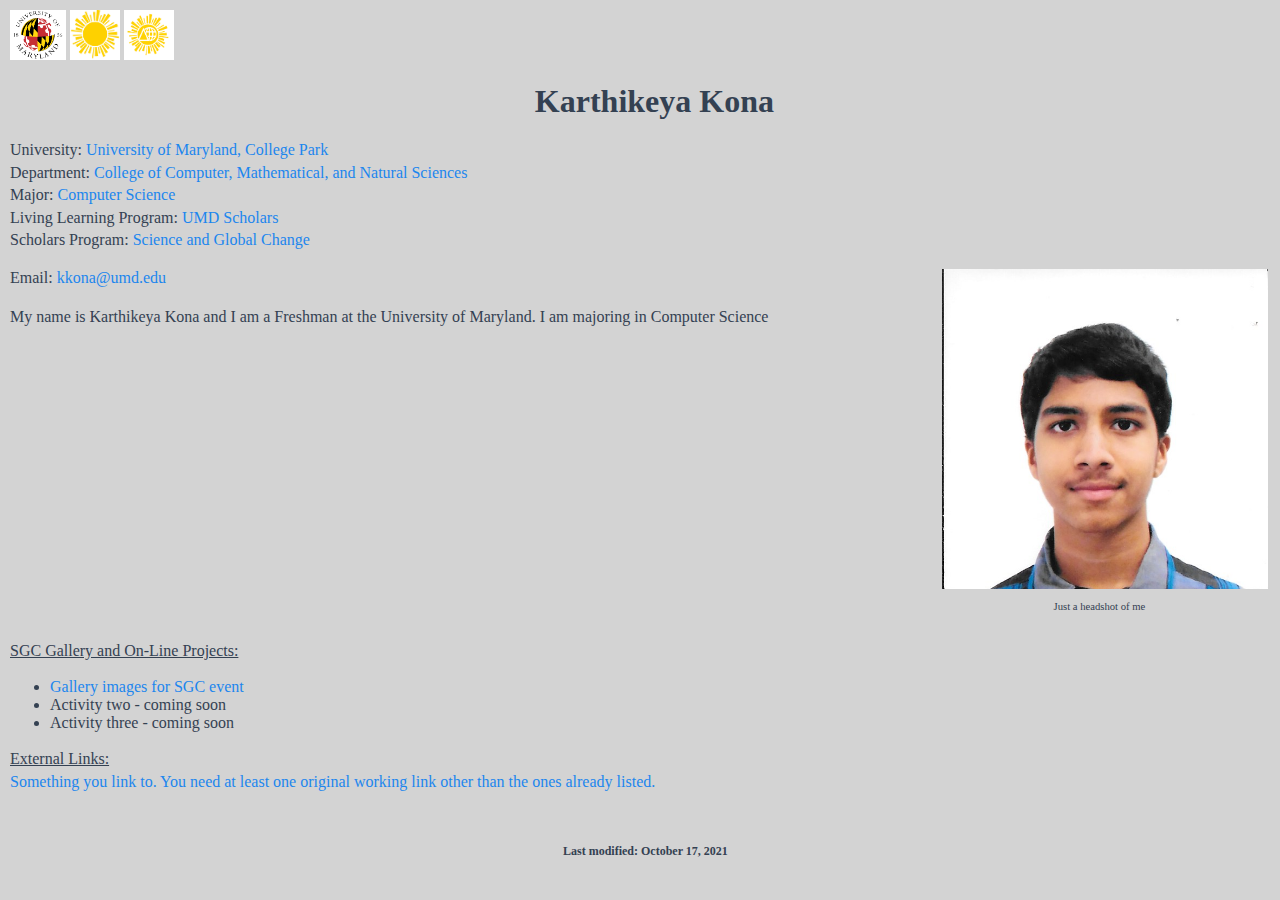
<file: sgc/index.html>
<!DOCTYPE HTML PUBLIC "-//W3C//DTD XHTML 1.0 Strict//EN" "http://www.w3.org/TR/xhtml1/DTD/xhtml1-strict.dtd">
<html lang="en">
<head>

    <title>Karthikeya Kona - SGC Portfolio</title>
    <link rel="stylesheet" type="text/css"
          href="./css/portfoliostyle.css">
    <link rel="stylesheet" type="text/css" media="only screen and (max-device-width: 480px)"
          href="./css/portfoliosmall.css">

</head>

<body>

<div id="header">

    <div align="left">
        <a href="http://www.umd.edu/"><img src="./public/informal.gif" height="50"></a>
        <a href="http://www.scholars.umd.edu/" height="50"><img src="./public/sunspot.gif" height="50"></a>
        <a href="http://www.geol.umd.edu/sgc/"><img src="./public/sgcsmall.gif" height="50"></a>
    </div>

    <p>

        <!-- Substitute your name -->

    </p>
    <h2><b>Karthikeya Kona</b></h2>
    <p></p>


</div>

<div id="content">

    <p>

        University: <a href="https://umd.edu"> University of Maryland, College Park </a>
        <br>
        Department: <a href="https://cmns.umd.edu"> College of Computer, Mathematical, and Natural Sciences</a>
        <br>
        Major: <a href="https://www.cs.umd.edu/">Computer Science</a>
        <br>
        Living Learning Program: <a href="http://www.scholars.umd.edu/"> UMD Scholars</a>
        <br>
        Scholars Program: <a href="http://www.geol.umd.edu"> Science and Global Change</a>


    </p>

    <div id="picture">
        <img src="public/karthik.png" height="320"><br>
        Just a headshot of me
    </div>


    <p>


        Email: <a href="mailto:kkona@umd.edu">kkona@umd.edu</a><br>
    </p>

    <p>

        My name is Karthikeya Kona and I am a Freshman at the University of Maryland. I am majoring in Computer Science
    </p>

    <p>
        <!--        Please keep in mind that the main function of this page is to serve as a professional academic website. This-->
        <!--        should be the URL to which you direct potential employers and mentors when applying for jobs and projects. To-->
        <!--        that end, please consider the particular links and images you place here. (Feel free to create and mount a-->
        <!--        personal website as well, linked to this page, if you wish!)-->
    </p>
    <br clear="right">


    <p>

        <!-- Change activity names and link to SGC activity (gallery pages or assignments) as they come due -->

        <u>SGC Gallery and On-Line Projects:</u>
    </p>
    <ul>
        <li><a href="https://www.geol.umd.edu/sgc/resources/gallerytemplate.html">Gallery images for SGC event</a>
        <li>Activity two - coming soon
        <li>Activity three - coming soon
    </ul>
    <p></p>


    <p>

        <!-- Substitute an external link. -->

        <u>External Links:</u><br>
        <a href="https://www.geol.umd.edu/sgc/resources/website.html">Something you link to. You need at least one
            original working link other than the ones already listed.</a>
    </p>


    <br clear="right">


    <p>

</div>


<div id="footer">
    <p>

    </p><h6>Last modified: October 17, 2021</h6>
    <p></p>
    <p></p>

</div>


</body>
</html>
</file>
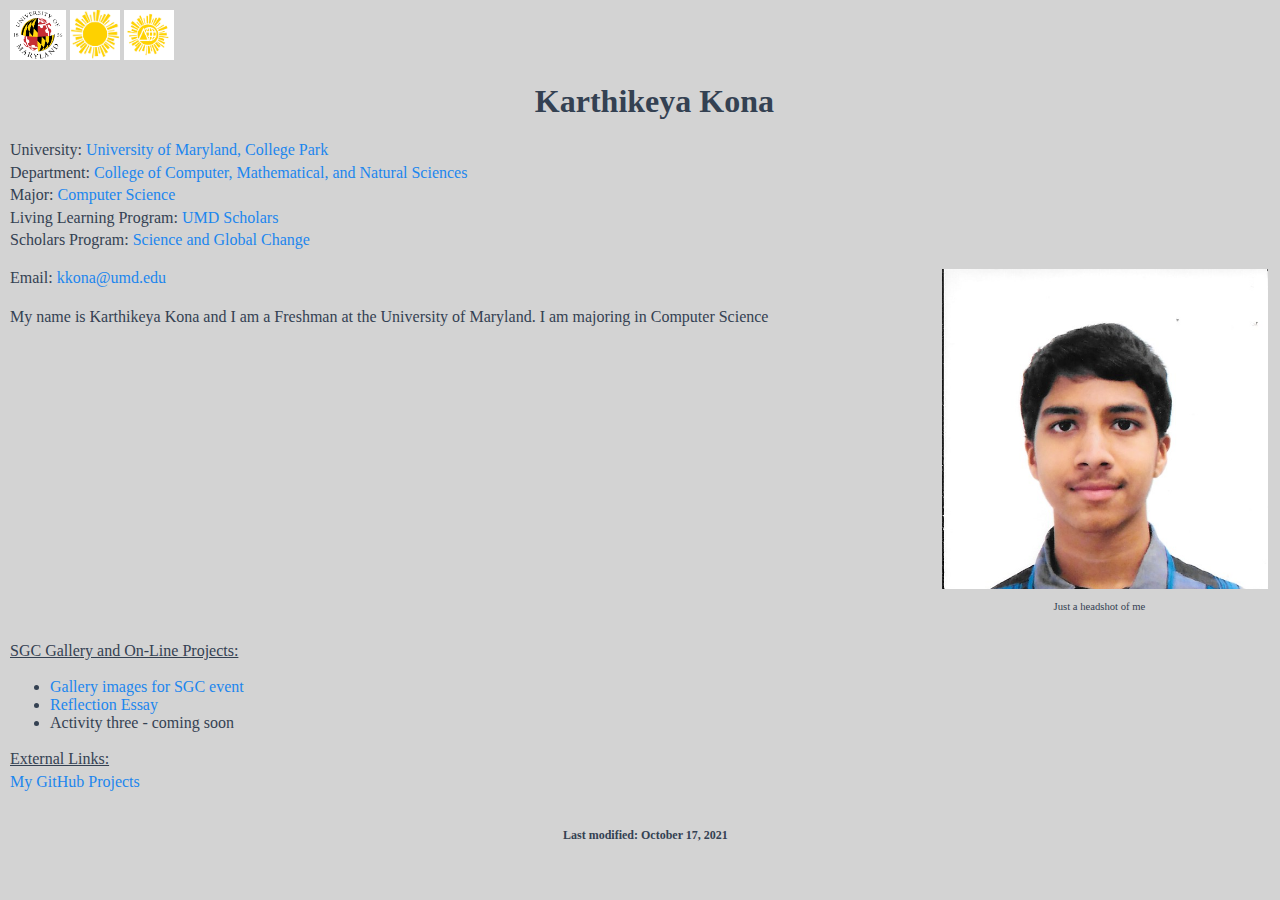
<file: sgc/portfolio.html>
<!DOCTYPE html>
<html lang="en">
<head>
    <title>Karthikeya Kona - SGC Portfolio</title>
    <link rel="stylesheet" type="text/css" href="./css/portfoliostyle.css">
</head>
<body>
<div id="header">
    <div align="left">
        <a href="http://www.umd.edu/"><img src="./public/informal.gif" height="50" alt="informal"></a> <a href="http://www.scholars.umd.edu/" height="50"><img src="./public/sunspot.gif" height="50" alt="sunspot"></a> <a href="http://www.geol.umd.edu/sgc/"><img src="./public/sgcsmall.gif" height="50" alt="sgcsmall"></a>
    </div>
    <p><!-- Substitute your name --></p>
    <h2><b>Karthikeya Kona</b></h2>
</div>
<div id="content">
    <p>University: <a href="https://umd.edu">University of Maryland, College Park</a><br>
        Department: <a href="https://cmns.umd.edu">College of Computer, Mathematical, and Natural Sciences</a><br>
        Major: <a href="https://www.cs.umd.edu/">Computer Science</a><br>
        Living Learning Program: <a href="http://www.scholars.umd.edu/">UMD Scholars</a><br>
        Scholars Program: <a href="http://www.geol.umd.edu">Science and Global Change</a></p>
    <div id="picture">
        <img src="public/karthik.png" height="320" alt="karthik"><br>
        Just a headshot of me
    </div>
    <p>Email: <a href="mailto:kkona@umd.edu">kkona@umd.edu</a><br></p>
    <p>My name is Karthikeya Kona and I am a Freshman at the University of Maryland. I am majoring in Computer Science</p>
    <p></p><br clear="right">
    <p>
        <u>SGC Gallery and On-Line Projects:</u></p>
    <ul>
        <li>
            <a href="gallery.html">Gallery images for SGC event</a>
        </li>
        <li>
            <a href="expectations.html">Reflection Essay</a>
        </li>
        <li>Activity three - coming soon</li>
    </ul>
    <p><!-- Substitute an external link. -->
        <u>External Links:</u><br>
        <a href="https://github.com/konakarthik12">My GitHub Projects</a></p><br clear="right">
</div>
<div id="footer">
    <h6>Last modified: October 17, 2021</h6>
</div>
</body>
</html>
</file>
<file: sgc/css/portfoliostyle.css>
/* Style sheet for Scholars SGC web page */

/* General instructions for font, color, and background image */
body {
    font-family: Ariel, Futura, Verdana;
    color: #344152;
    margin: 10px;
    background: lightgray;
}

/* General selector values */

/* Paragraph break height */
p {
    line-height: 1.4em;
}


/* Heading fonts and formats */
h2 {
    font-family: Skia, Futura, Verdana, Ariel;
    color: #344152;
    font-size: 2em;
    margin: 0;
    padding: 0.1em;
    padding-left: 1em;
    text-align: center;
    font-weight: plain;
}

h6 {
    font-family: Skia, Futura, Verdana, Ariel;
    color: #344152;
    font-size: 0.75em;
    margin: 0;
    padding: 0.1em;
    padding-left: 1em;
    text-align: center;
    font-weight: plain;
}

/* Margins and alignment for images in the content division */
#content img {
    padding: 1px;
    float: right;
    margin: 0 0 1em 1em;
}
a {
    text-decoration: none;
}

/* Colors for linked text, before and after being clicked */
a:link {
    color: #1C86EE;
}

a:visited {
    color: #104E8B;
}


/* Page Layout */

#header {
    margin-left: auto;
    margin-right: auto;
    text-align: center;
}

#content {
    margin-top: 10px;
}

/* Layout for divisions containing images and their captions */
#picture {
    padding: 1px;
    float: right;
    text-align: center;
    font-size: 8pt;
    margin: 0 0 1em 1em;
}
/* Layout for alignment of footer */

#footer {
    margin-left: auto;
    margin-right: auto;
    text-align: center;
}


#footer img {
    padding: 10px;
}
</file>
<file: sgc/css/portfoliosmall.css>
/* Style sheet for Scholars SGC web page */

/* General instructions for font, color, and background image */
body {
    font-family: Ariel, Futura, Verdana;
    color: #344152;
    font-size: 4em;3
margin: 30px;
    background: white url(//www.geol.umd.edu/sgc/sharedimages/delearthwp.jpg) repeat top right;
    width: 900px;
}

/* General selector values */

/* Paragraph break height */
p {
    line-height: 1.4em;
}

/* Heading fonts and formats */
h2 {
    font-family: Skia, Futura, Verdana, Ariel;
    color: #344152;
    font-size: 1.5em;
    margin: 0;
    padding: 0.1em;
    padding-left: 1em;
    text-align: center;
    font-weight: plain;
}

h6 {
    font-family: Skia, Futura, Verdana, Ariel;
    color: #344152;
    margin: 0;
    padding: 0.1em;
    padding-left: 1em;
    text-align: center;
    font-weight: plain;
}

/* Margins and alignment for images in the content division */
#content img {
    padding: 2px;
    float: right;
    margin: 0 0 5em 5em;
    width: 900px;
    max-height: 480px;
}
a {
    text-decoration: none;
}

/* Colors for linked text, before and after being clicked */
a:link {
    color: #1C86EE;
}

a:visited {
    color: #104E8B;
}


/* Page Layout */

#header {
    margin-left: auto;
    margin-right: auto;
    text-align: center;
}

#content {
    margin-top: 400px;
    margin-left: 30px;
}

/* Layout for divisions containing images and their captions */
#picture {
    padding: 1px;
    float: right;
    width: 800px;
    text-align: center;
    font-size: 20pt;
    margin: 0 0 2em 2em;
}
/* Layout for alignment of footer */

#footer {
    margin-left: auto;
    margin-right: auto;
    text-align: center;
    font-size: 20pt;
}


#footer img {
    padding: 10px;
}
</file>
